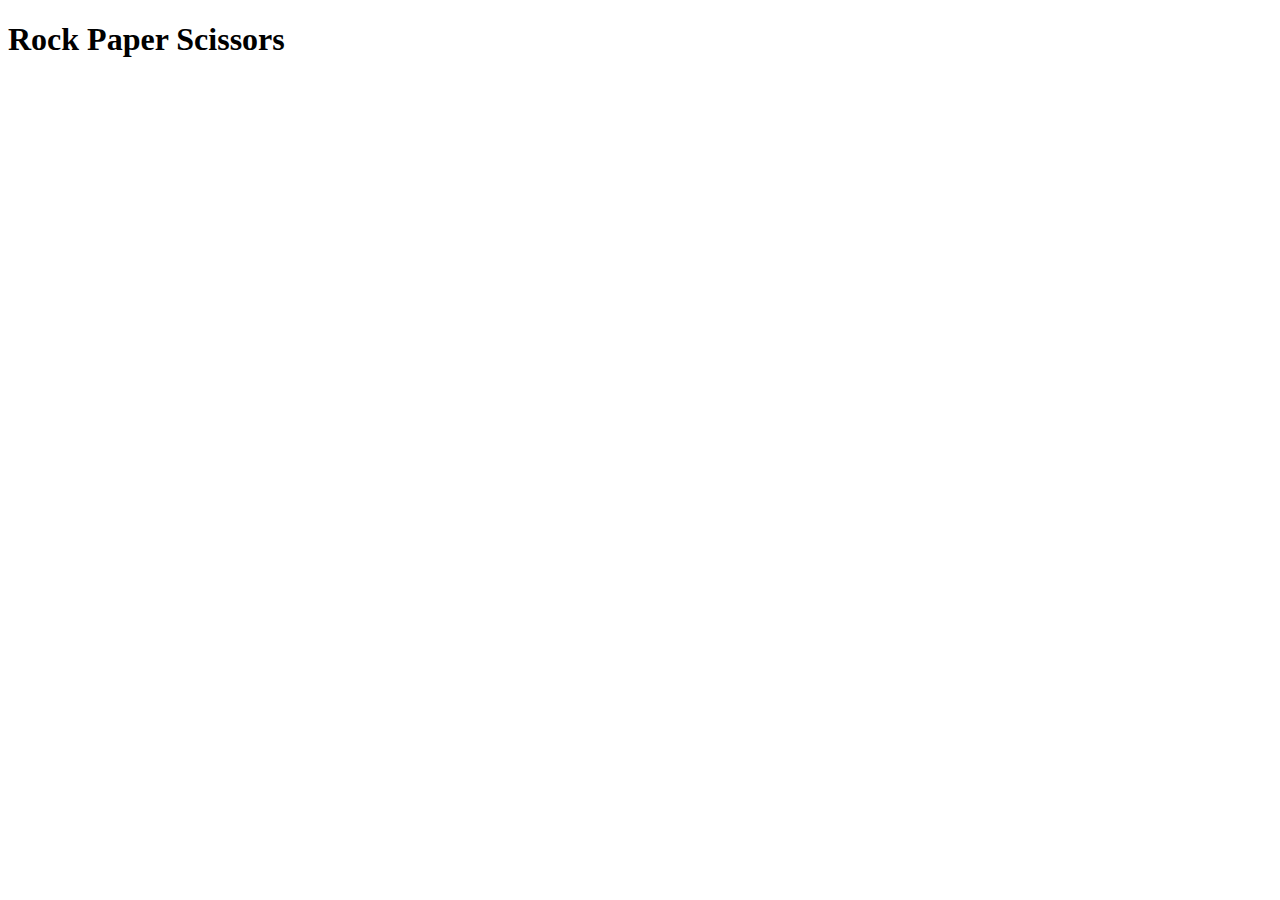
<file: rock_paper_scissors/index.html>
<!DOCTYPE html>
<html>
    <head>
        <title>Rock Paper Scissors</title>
        <meta char="UTF-8">
    </head>
    <body>
        <h1>Rock Paper Scissors</h1>
        <script>
            function computerPlay(){   //return a random hand
                let hands=['rock', 'paper', 'scissors'];
                return hands[Math.floor(Math.random()*hands.length)];
            }

            //console.log(computerPlay());

            function playAround(computerSelection, playerSelection){
                let computer=computerSelection.toLowerCase();
                let player=playerSelection.toLowerCase();
                
                if (player==computer) {
                    return("You draw with "+player +"!");
                }else if (player=="rock"&&computer=="scissors"){
                    return ("You win! Rock beats scissors!");
                } else if(player=="rock"&&computer=="paper"){
                    return ("You lose! Paper beats rock!");
                } else if(player=="scissors" &&computer=="paper"){
                    return ("You win! Scissors beats paper!");
                } else if(player=="scissors"&& computer=="rock"){
                    return ("You lose! Rock beats scissors!");
                } else if(player=="paper"&& computer=="rock"){
                    return ("You win! Paper beats rock!");
                } else if (player=="paper"&&computer=="scissors") {
                    return ("You lose! Scissors beats paper!")
                }
            }

               
            function game(){
                for (let i=1;i<6;i++){
                    let playerInput=prompt("Please enter rock, scissors or paper","").toLowerCase();
                     
                     //check if the input is valid.Otherwise, ask the user to input again.
                    while (playerInput!=="rock"&&playerInput!=="scissors"&&playerInput!=="paper"){
                       playerInput=prompt("You have enter an invalid word. PLease enter rock, scissors or paper.").toLowerCase();
                    } 
                    
                    alert(playAround(computerPlay(), playerInput));
                }
            }
            game();

    

            //const playerSelection="scissors";
            //console.log(playAround(computerPlay(),playerSelection));


        </script>
    </body>
</html>
</file>
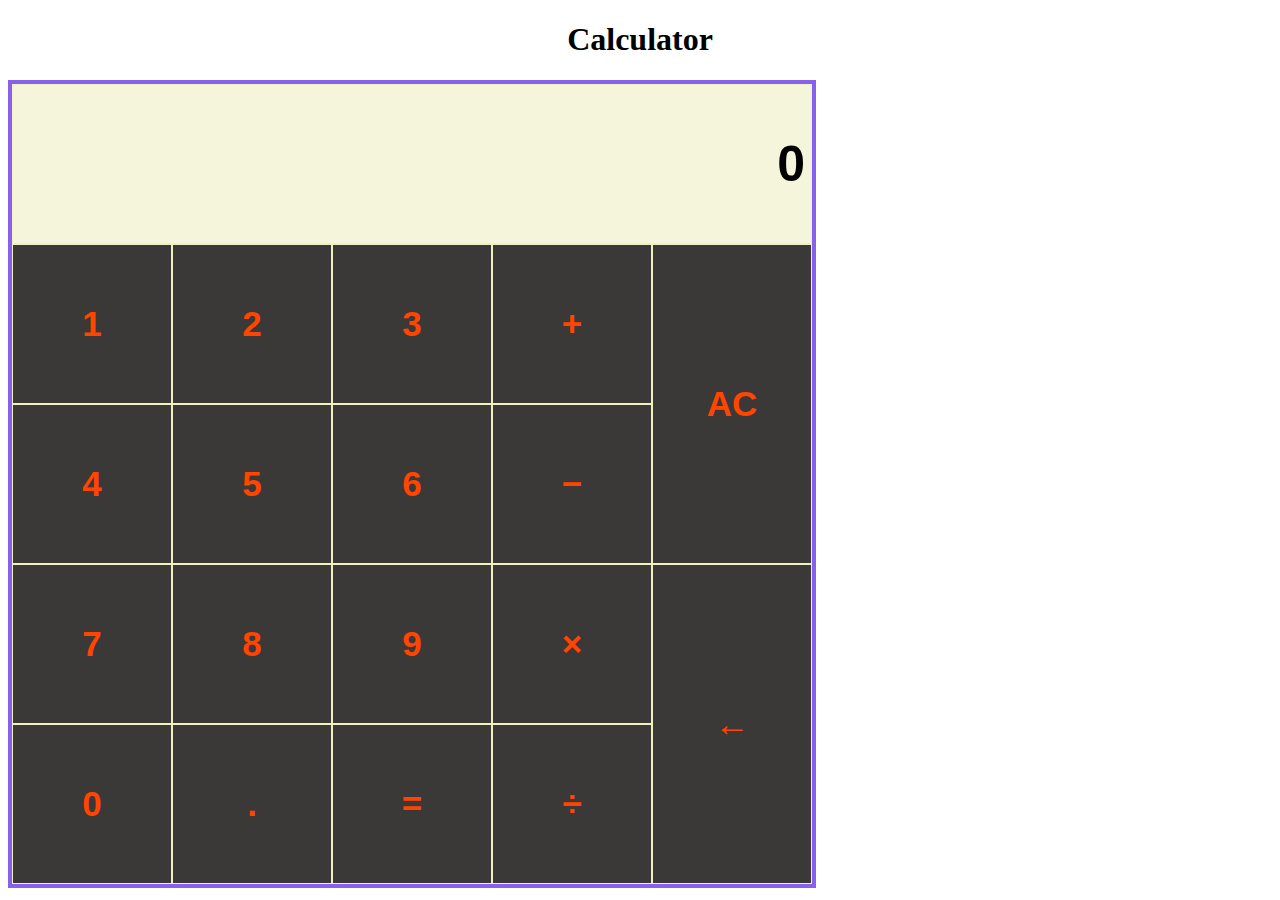
<file: calculator/calculator.html>
<!DOCTYPE html>
<html>
    <head>
        <title>Calculator</title>
        <meta charset="utf-8">
        <link href="calculator.css" type="text/css" rel="stylesheet">
    </head>
    <body>
        <h1>Calculator</h1>
        <div class="container">
            <button id="display">0</button>
            <button class="num input" id="1">1</button>
            <button class="num input" id="2">2</button>
            <button class="num input" id="3">3</button>
            <button class="operator input" id="add">+</button>
            <button id="clear">AC</button>
            <button class="num input" id="4">4</button>
            <button class="num input" id="5">5</button>
            <button class="num input" id="6">6</button>
            <button class="operator input" id="minus">−</button>
            <button id="backspace">←</button>
            <button class="num input" id="7">7</button>
            <button class="num input" id="8">8</button>
            <button class="num input" id="9">9</button>
            <button class="operator input" id="times">×</button>
            <button class="num input" id="0">0</button>
            <button class="num input" id="dot">.</button>
            <button id="equals">=</button>
            <button class="operator input" id="divide">÷</button>
            
            

        </div>

        <script src=calculator.js></script>
    </body>
</html>
</file>
<file: calculator/calculator.css>
h1{
    text-align: center;
}

.container{
    
    width:800px;
    height:800px;
    display:grid; 
      
    grid-template-columns:repeat(5,1fr);
    grid-template-rows:repeat(5,1fr); 
    font-style:bold;
    border: 4px solid rgb(134, 97, 238);
  
    
}

button{

    font-size:35px;
    color:orangered;
    background-color:rgb(59, 56, 56);
    border: 1px solid rgb(241, 241, 191);
    font-weight: 900;
}

#display{
    font-size:50px;
    color: black;
    text-align:right;
    grid-column-start:1;
    grid-column-end:6;
    background-color: beige;
 
}

#clear{
    grid-row-start:2;
    grid-row-end:4;
    grid-column-start:5;
    grid-column-end:6;
}

#backspace{
    grid-row-start:4;
    grid-row-end:6;
    grid-column-start:5;
    grid-column-end:6;
}
</file>
